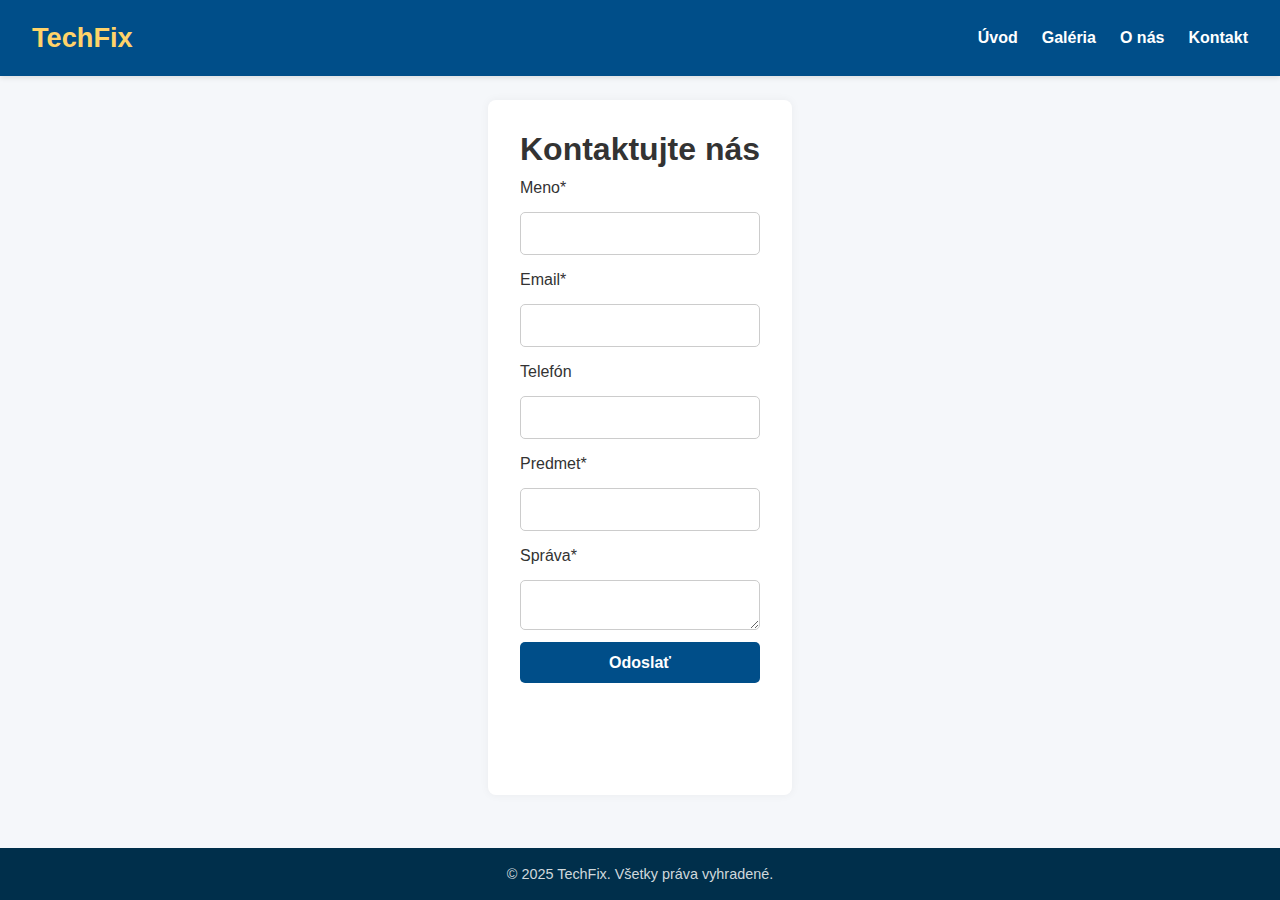
<file: kontakt.html>
<!DOCTYPE html>
<html lang="sk">
<head>
    <meta charset="UTF-8">
    <meta name="viewport" content="width=device-width, initial-scale=1.0">
    <title>Kontakt</title>
    <link rel="stylesheet" href="style.css">
    <script src="script.js" defer></script>
</head>
<body class="kontakt">

    <header>
        <div class="logo"><a href="index.html">TechFix</a></div>
        <nav id="navMenu">
            <ul>
                <li><a href="index.html">Úvod</a></li>
                <li><a href="galeria.html">Galéria</a></li>
                <li><a href="o_nas.html">O nás</a></li>
                <li><a href="kontakt.html">Kontakt</a></li>
            </ul>
        </nav>
    </header>
    <main>
        <h1>Kontaktujte nás</h1>
        <form id="contactForm">
            <label for="name">Meno*</label>
            <input type="text" id="name" name="name" required minlength="5" maxlength="128">
            <label for="email">Email*</label>
            <input type="email" id="email" name="email" required maxlength="256">
            <label for="phone">Telefón</label>
            <input type="tel" id="phone" name="phone" minlength="7">
            <label for="subject">Predmet*</label>
            <input type="text" id="subject" name="subject" required minlength="3" maxlength="128">
            <label for="message">Správa*</label>
            <textarea id="message" name="message" required minlength="5"></textarea>
            <button type="submit">Odoslať</button>
        </form>
    </main>
    <footer>
        <p>&copy; 2025 TechFix. Všetky práva vyhradené.</p>
    </footer>
</body>
</html>
</file>
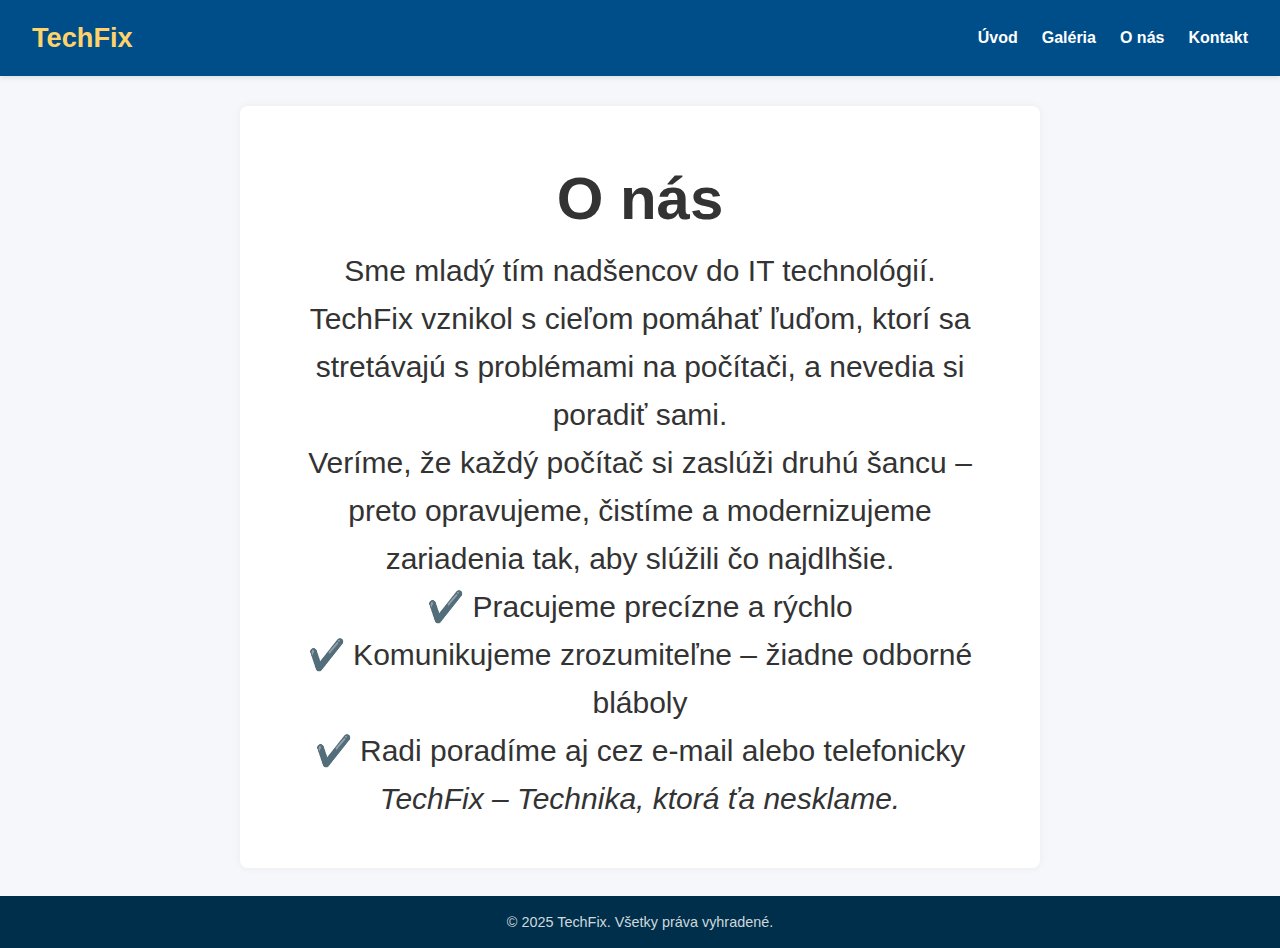
<file: o_nas.html>
<!DOCTYPE html>
<html lang="sk">
<head>
    <meta charset="UTF-8">
    <meta name="viewport" content="width=device-width, initial-scale=1.0">
    <title>O nás</title>
    <link rel="stylesheet" href="style.css">
</head>
<body>
    <header>
        <div class="logo"><a href="index.html">TechFix</a></div>
        <nav id="navMenu">
            <ul>
                <li><a href="index.html">Úvod</a></li>
                <li><a href="galeria.html">Galéria</a></li>
                <li><a href="o_nas.html">O nás</a></li>
                <li><a href="kontakt.html">Kontakt</a></li>
            </ul>
        </nav>
    </header>
<main class="centered">
    <h1>O nás</h1>
    <p>Sme mladý tím nadšencov do IT technológií. TechFix vznikol s cieľom pomáhať ľuďom, ktorí sa stretávajú s problémami na počítači, a nevedia si poradiť sami.</p>

    <p>Veríme, že každý počítač si zaslúži druhú šancu – preto opravujeme, čistíme a modernizujeme zariadenia tak, aby slúžili čo najdlhšie.</p>

    <p>✔️ Pracujeme precízne a rýchlo<br>
    ✔️ Komunikujeme zrozumiteľne – žiadne odborné bláboly<br>
    ✔️ Radi poradíme aj cez e-mail alebo telefonicky</p>

    <p><em>TechFix – Technika, ktorá ťa nesklame.</em></p>
</main>

    <footer>
        <p>&copy; 2025 TechFix. Všetky práva vyhradené.</p>
    </footer>
</body>
</html>
</file>
<file: style.css>
/* Reset */
* {
    margin: 0;
    padding: 0;
    box-sizing: border-box;
}

html, body {
    height: 100%;
}

body {
    font-family: Arial, sans-serif;
    line-height: 1.6;
    display: flex;
    flex-direction: column;
    min-height: 100vh;
    background-color: #f5f7fa; /* jemné svetlé pozadie */
    color: #333; /* tmavý text pre dobrú čitateľnosť */
}

main {
    padding: 1.5em 2em;
    flex: 1;
    background-color: #ffffff; /* biele pozadie main pre kontrast */
    box-shadow: 0 0 10px rgba(0,0,0,0.05); /* jemný tieň okolo obsahu */
    border-radius: 8px;
    max-width: 900px;
    margin: 1.5em auto;
}

header {
    background: #004e89; /* tmavomodrá */
    color: #ffffff;
    padding: 1em 2em;
    display: flex;
    justify-content: space-between;
    align-items: center;
    box-shadow: 0 2px 5px rgba(0,0,0,0.1);
}

.logo a {
    color: #ffd369; /* zlatá / žltá pre kontrast */
    text-decoration: none;
    font-size: 1.7em;
    font-weight: bold;
}

nav ul {
    display: flex;
    list-style: none;
    gap: 1.5em;
}

nav ul li a {
    color: #ffffff;
    text-decoration: none;
    font-weight: 600;
    transition: color 0.3s ease;
}

nav ul li a:hover,
nav ul li a:focus {
    color: #ffd369;
}

#menuToggle {
    display: none;
    font-size: 2em;
    cursor: pointer;
}

footer {
    background: #002f4b; /* tmavší modrý odtieň */
    color: #cfd8dc; /* svetlejšia sivá */
    text-align: center;
    padding: 1em 2em;
    margin-top: 2em;
    font-size: 0.9em;
}

/* Galéria */
.gallery {
    display: flex;
    gap: 1em;
    flex-wrap: wrap;
    justify-content: center; /* zarovnanie obrázkov na stred */
}

.gallery img {
    width: 100%;
    max-width: 300px;
    height: auto;
    transition: box-shadow 0.3s ease;
    cursor: pointer;
    border-radius: 6px;
    border: 2px solid transparent;
}

.gallery img:hover {
    box-shadow: 0 8px 20px rgba(0, 78, 137, 0.3);
    border-color: #004e89;
}

/* Slider */
.slider {
    text-align: center;
    margin-bottom: 2em;
}
.slider img {
    width: 600px;
    height: 400px;
    object-fit: contain;
    background-color: #ffffff;
    border-radius: 8px;
    box-shadow: 0 4px 10px rgba(0,0,0,0.1);
}

/* Formulár */
form {
    display: flex;
    flex-direction: column;
    gap: 0.75em;
}
input, textarea, button {
    padding: 0.7em;
    font-size: 1em;
    border-radius: 5px;
    border: 1.5px solid #ccc;
    transition: border-color 0.3s ease;
}
input:focus, textarea:focus {
    outline: none;
    border-color: #004e89;
    box-shadow: 0 0 5px rgba(0,78,137,0.4);
}

button {
    background: #004e89;
    color: white;
    border: none;
    cursor: pointer;
    font-weight: 600;
    transition: background-color 0.3s ease;
}
button:hover, button:focus {
    background: #00335b;
}

/* Responzivita */
@media (max-width: 768px) {
    nav ul {
        flex-direction: column;
        display: none;
    }
    nav ul.show {
        display: flex;
    }
    #menuToggle {
        display: block;
        color: #fff;
    }
}

/* ====== DOPLNENÉ STREDOVANIE TEXTU A SLUŽIEB ====== */
.intro,
.services,
.highlight {
    text-align: center;
    margin-top: 30px;
}

.services ul {
    list-style: none;
    padding: 0;
}

.services li {
    margin: 8px 0;
}

.content {
    text-align: center;
    margin-top: 30px;
}

/* O nás - stred */
.centered {
    max-width: 800px;
    margin: 0 auto;
    text-align: center;
}
.centered {
    text-align: center;
    margin-top: 30px;
    font-size: 30px;
}
</file>
